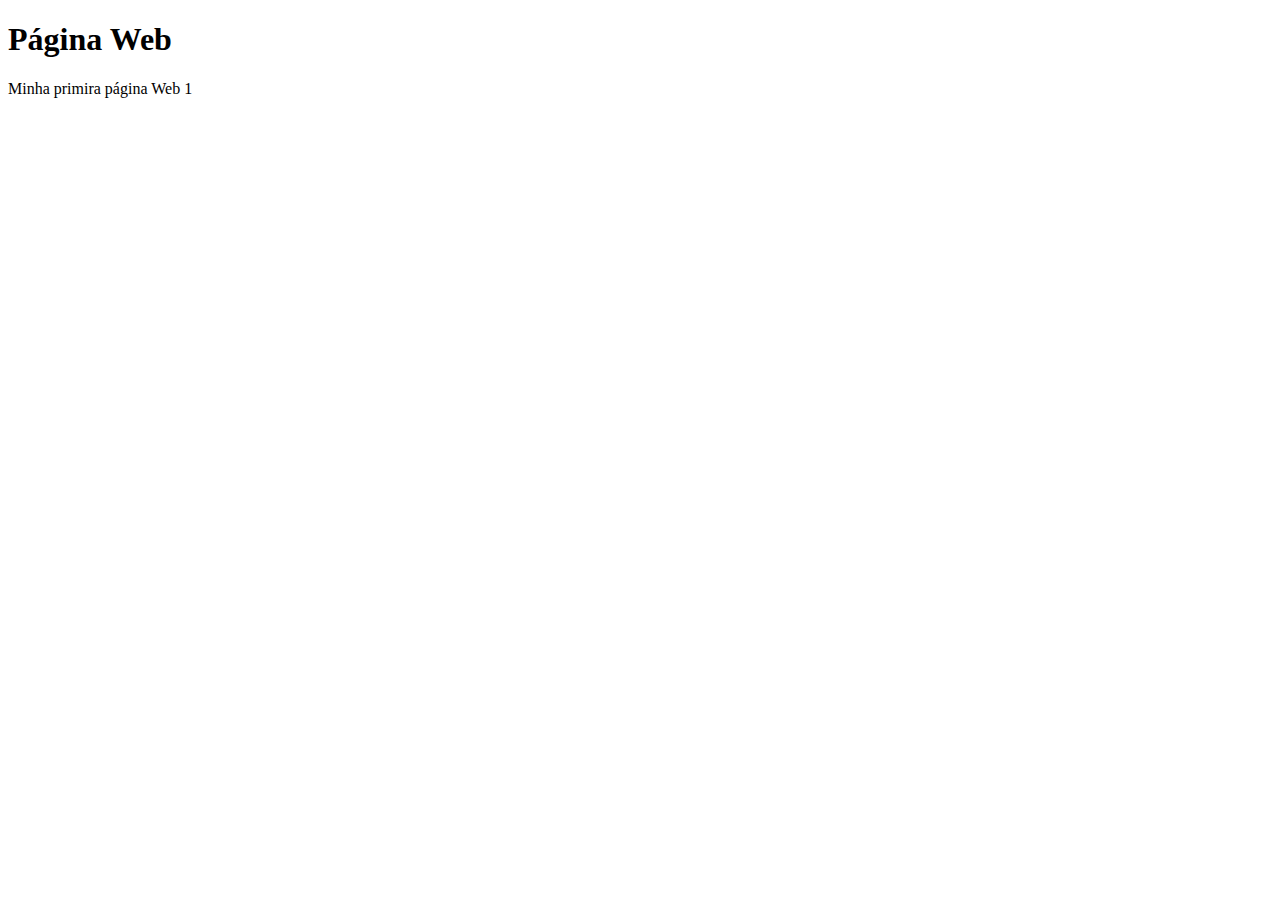
<file: index.html>
<!DOCTYPE html>
<html lang="PT-BR">

<head>
    <meta charset="utf-8">
    <title> Página de Apresentação </title>

</head>

<body>
    <h1>Página Web</h1>
    <p>Minha primira página Web 1 </p>


</body>

</html>
</file>
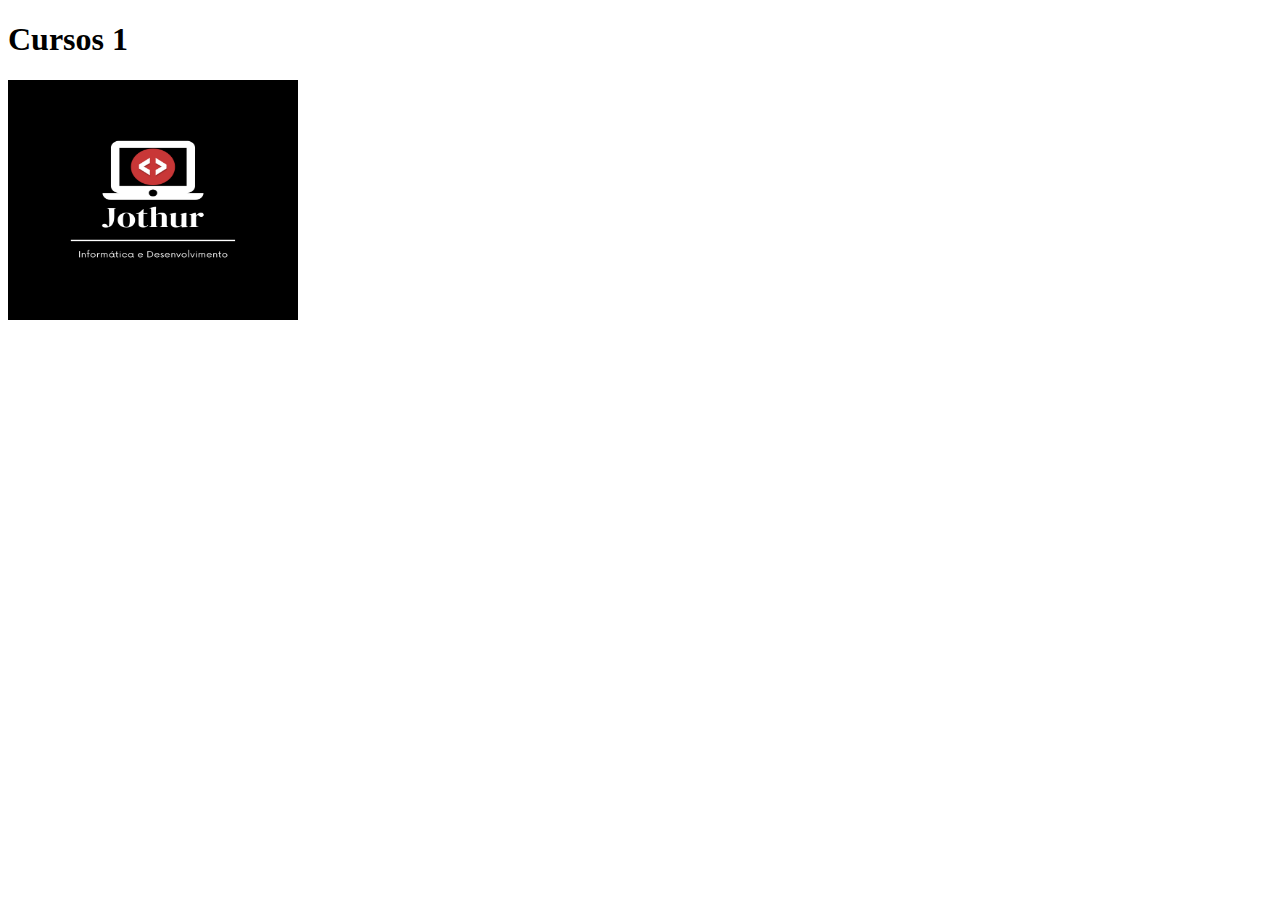
<file: explicaçãoFotos.html>
<!DOCTYPE html>
<html lang="pt-br">

<head>
    <title>SP1</title>
    <meta charset="UTF-8">
</head>

<body id="principal">
    <header id="cabecalho">
        <h1>Cursos 1</h1>
        <img src="image/Jothur.png" width="290px" height="240px">

</body>

</html>
</file>
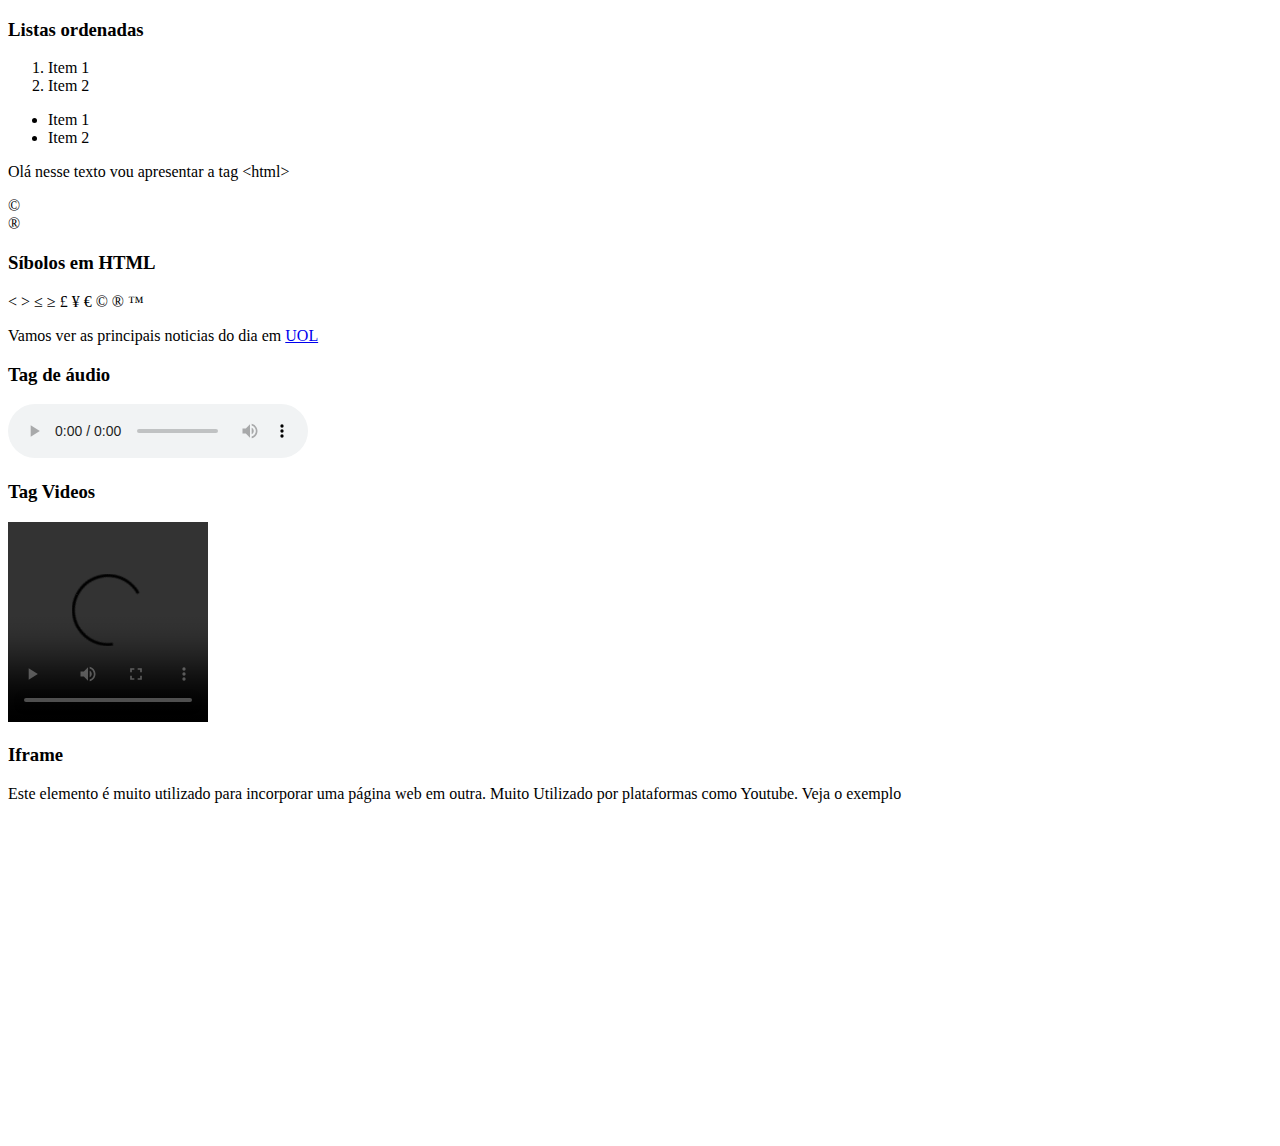
<file: listas.html>
<!DOCTYPE html>
<html lang="pt-br">

<head>
    <meta charset="utf-8">
    <title>Listas</title>
</head>

<body>
    <h3>Listas ordenadas</h3>
    <ol>
        <Li>Item 1</Li>
        <li>Item 2</li>
    </ol>
    <ul>
        <li>Item 1 </li>
        <li>Item 2</li>
    </ul>
    <p>Olá nesse texto vou apresentar a tag &lt;html&gt; </p>
    &copy; <br />
    &reg; <br>
    <h3>Síbolos em HTML</h3>
    &lt;
    <!--Maior-->
    &gt;
    <!--Menor-->
    &le;
    <!--Menor sublinhado-->
    &ge;
    <!--Maior Sublinhado-->
    &pound;
    &yen;
    &euro;
    &copy;
    &reg;
    &trade; <br>

    <p>Vamos ver as principais noticias do dia em <a href="https://www.google.com.br" target="_blank"> UOL </a></p>


    <h3>Tag de áudio</h3>
    <audio src="https://www.youtube.com/watch?v=tYADq-IW9Fg" controls>
    </audio>



    <h3> Tag Videos</h3>
    <video src="https://www.youtube.com/watch?v=tYADq-IW9Fg" height="200px" width="200px" controls></video> <br>

    <h3> Iframe</h3>
    <p> Este elemento é muito utilizado para incorporar uma página web em outra. Muito Utilizado por plataformas como
        Youtube. Veja o exemplo</p>
    <iframe width="560" height="315" src="https://www.youtube.com/embed/tYADq-IW9Fg" title="YouTube video player"
        frameborder="0" allow="accelerometer; autoplay; clipboard-write; encrypted-media; gyroscope; picture-in-picture"
        allowfullscreen></iframe>



</body>

</html>
</file>
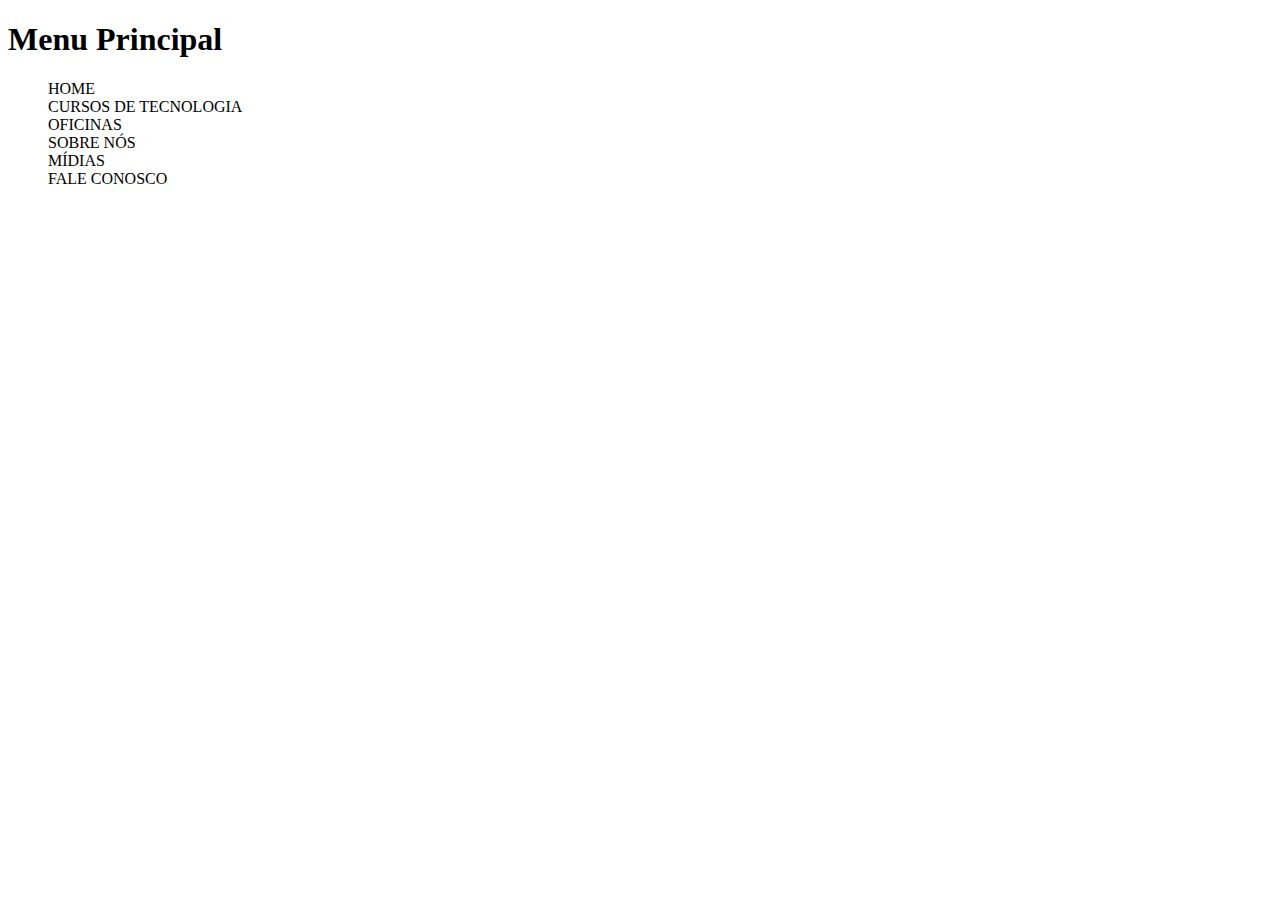
<file: navegaçãoVertical.html>
<!DOCTYPE html>
<html lang="PT-BR">

<head>
    <meta charset="utf-8">
    <link rel="stylesheet" href="css/vertical.css">

</head>

<body>
    <nav id="menu">
        <h1>Menu Principal</h1>
        <ul type="disc">
            <li>Home</li>
            <li>Cursos de tecnologia</li>
            <li>Oficinas</li>
            <li>Sobre nós</li>
            <li>Mídias</li>
            <li>Fale Conosco</li>

        </ul>
    </nav>

</body>

</html>
</file>
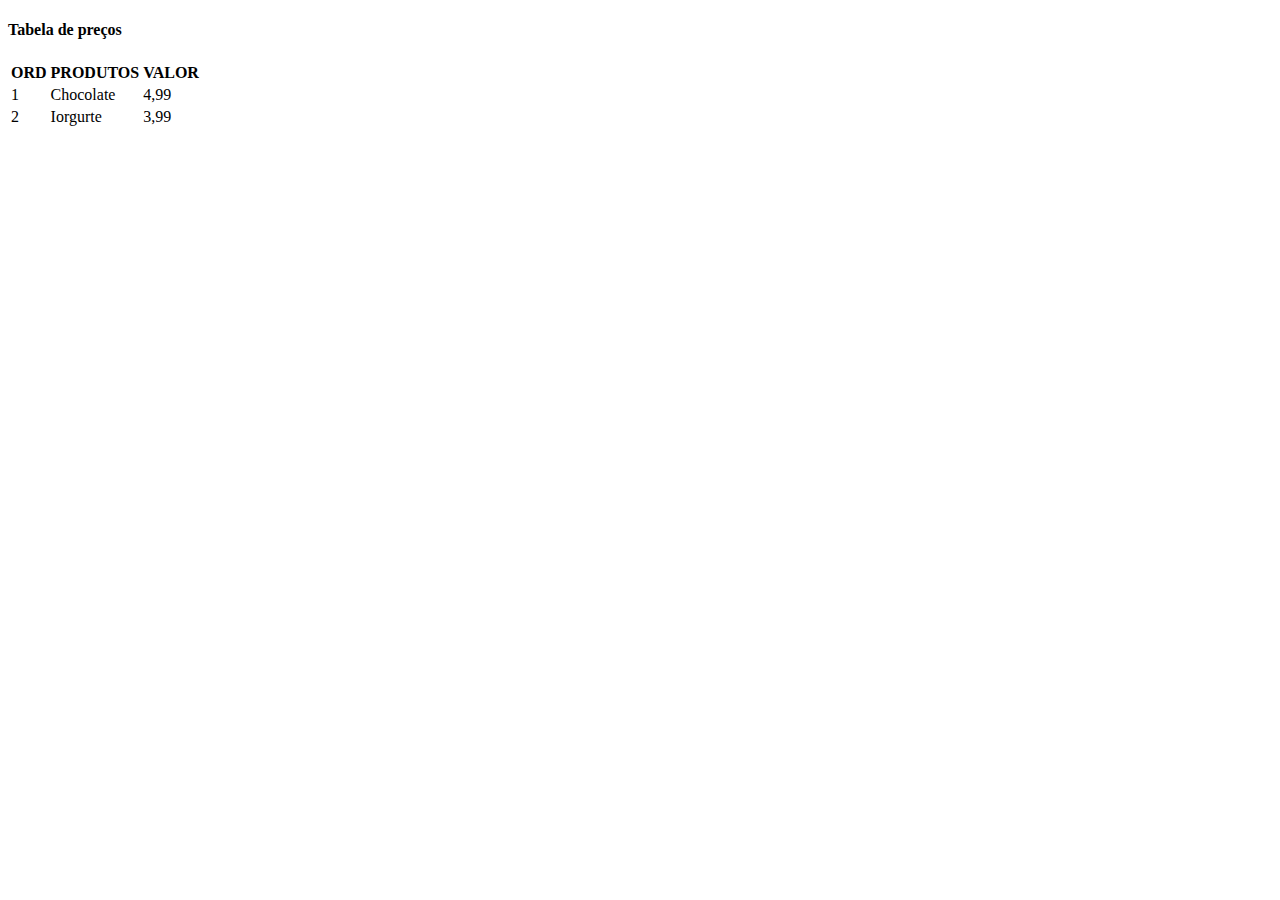
<file: tabelas.html>
<!DOCTYPE html>
<html lang="pt-br">

<head>
    <meta charset="utf-8">
    <title>Tabelas</title>

</head>

<body>
    <h4>Tabela de preços</h4>
    <table>
        <tr>
            <th>ORD</th>
            <th>PRODUTOS</th>
            <th>VALOR</th>
        </tr>
        <tr>
            <td>1</td>
            <td>Chocolate</td>
            <td>4,99</td>
        </tr>
        <tr>
            <td>2</td>
            <td>Iorgurte</td>
            <td>3,99</td>
        </tr>
    </table> <br>
    <!--th - Table Headr (no caso o titulo da tabela)
            tr - table row 
            td - table data-->






</body>

</html>
</file>
<file: css/vertical.css>
nav#menu ul {
    list-style: none;
    text-transform: uppercase;
}
</file>
